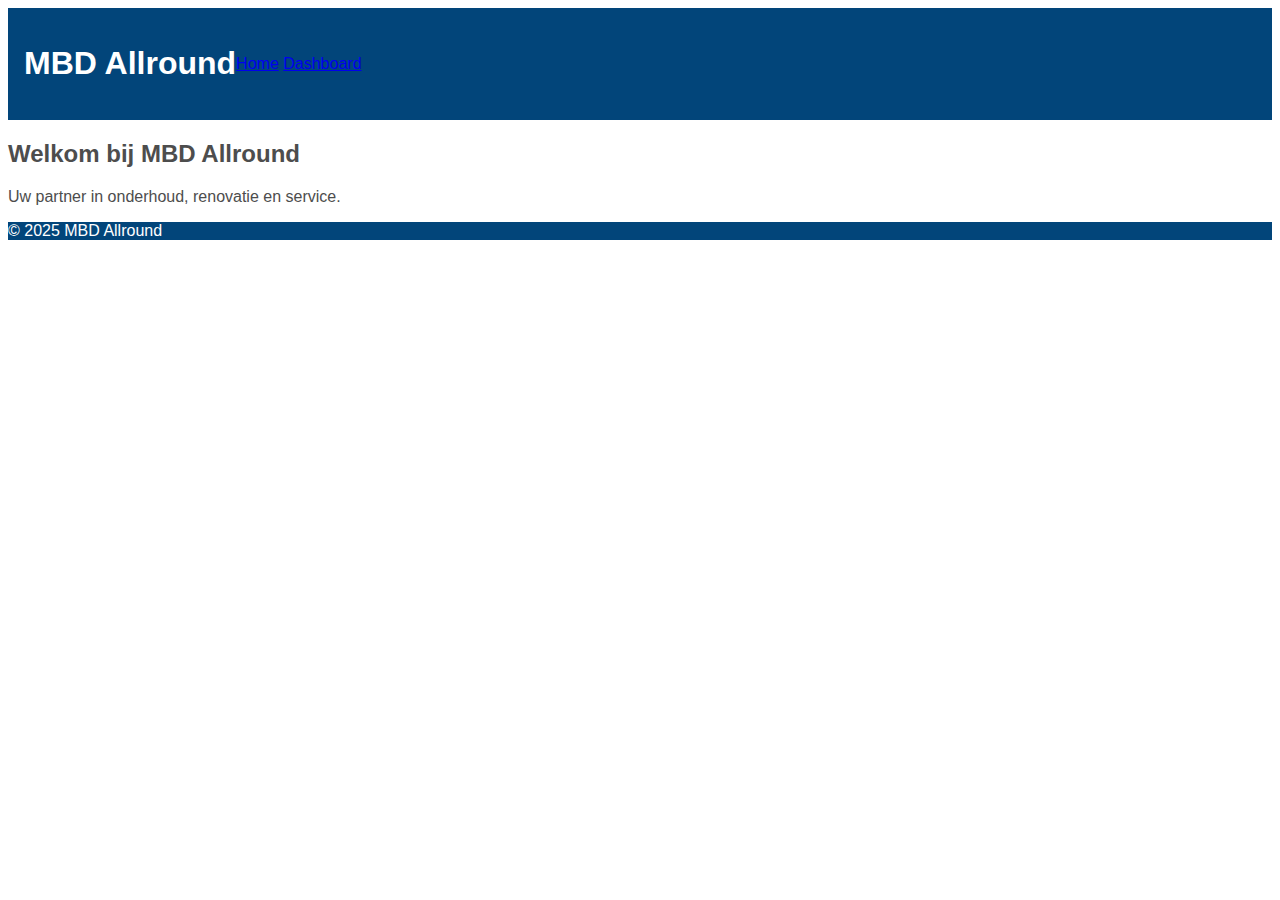
<file: index.html>
<!DOCTYPE html>
<html lang="nl">
<head>
  <meta charset="UTF-8" />
  <meta name="viewport" content="width=device-width, initial-scale=1.0" />
  <title>MBD Allround</title>
  <link rel="stylesheet" href="style.css" />
</head>
<body>
  <header>
    <h1>MBD Allround</h1>
    <nav>
      <a href="index.html">Home</a>
      <a href="dashboard.html">Dashboard</a>
    </nav>
  </header>
  <main>
    <section>
      <h2>Welkom bij MBD Allround</h2>
      <p>Uw partner in onderhoud, renovatie en service.</p>
    </section>
  </main>
  <footer>
    <p>&copy; 2025 MBD Allround</p>
  </footer>
</body>
</html>
</file>
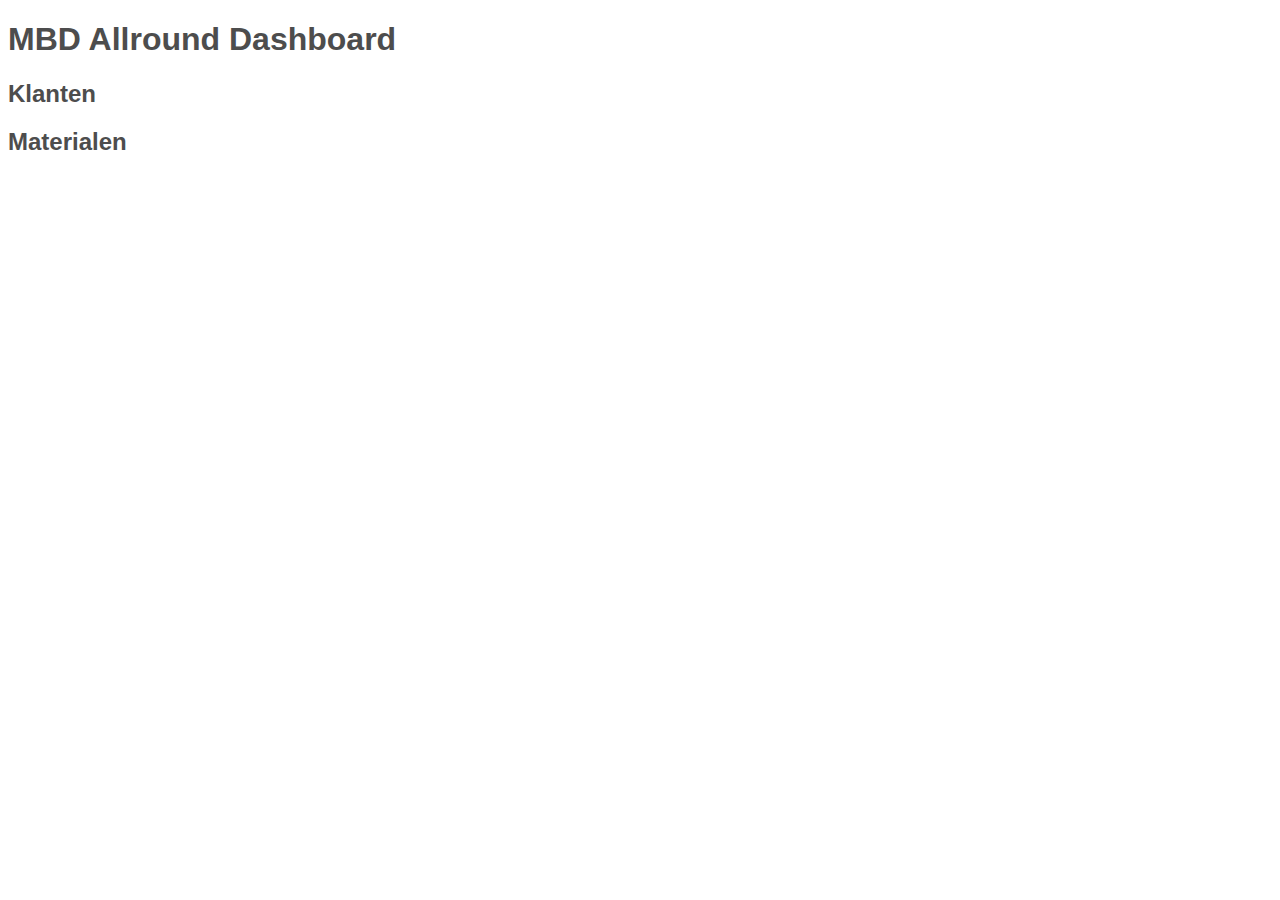
<file: dashboard.html>
<!DOCTYPE html>
<html lang="nl">
<head>
  <meta charset="UTF-8">
  <meta name="viewport" content="width=device-width, initial-scale=1.0">
  <title>Dashboard - MBD Allround</title>
  <link rel="stylesheet" href="style.css">
</head>
<body>
  <h1>MBD Allround Dashboard</h1>

  <section>
    <h2>Klanten</h2>
    <ul id="klanten-lijst"></ul>
  </section>

  <section>
    <h2>Materialen</h2>
    <ul id="materialen-lijst"></ul>
  </section>

  <script>
    // Backend URL
    const backendUrl = 'https://backend-6qfg.onrender.com';

    // Klanten ophalen
    fetch(`${backendUrl}/api/klanten`)
      .then(res => res.json())
      .then(klanten => {
        const ul = document.getElementById('klanten-lijst');
        klanten.forEach(k => {
          const li = document.createElement('li');
          li.textContent = `${k.naam} - ${k.email}`;
          ul.appendChild(li);
        });
      })
      .catch(err => console.error('Fout bij ophalen klanten:', err));

    // Materialen ophalen
    <script>
  document.querySelector('a[href="klanten.html"]').addEventListener('click', (e) => {
    e.preventDefault();
    fetch('https://backend-6qfg.onrender.com/api/klanten')
      .then(res => res.json())
      .then(data => console.log('Klanten:', data))
      .catch(err => console.error(err));
  });

  document.querySelector('a[href="materialen.html"]').addEventListener('click', (e) => {
    e.preventDefault();
    fetch('https://backend-6qfg.onrender.com/api/materialen')
      .then(res => res.json())
      .then(data => console.log('Materialen:', data))
      .catch(err => console.error(err));
  });
<script>
  const backendUrl = "https://backend-6qfg.onrender.com"; // vervang met jouw backend-URL

  fetch(`${backendUrl}/api/materialen`)
    .then(res => res.json())
    .then(materialen => {
      const ul = document.createElement('ul');
      materialen.forEach(m => {
        const li = document.createElement('li');
        li.textContent = `${m.naam} (${m.categorie}) - €${m.prijs}`;
        ul.appendChild(li);
      });
      document.body.appendChild(ul);
    })
    .catch(err => console.error('Fout bij ophalen materialen:', err));
</script>
</body>
</html>
</file>
<file: style.css>
body {
  background: #FFFFFF;
  color: #4D4D4D;
  font-family: Arial, sans-serif;
}

header, footer, button {
  background: #02457A;
  color: #FFF;
}

header {
  padding: 1rem;
  display: flex;
  align-items: center;
  <img src="MBD_Logo.png" alt="MBD Allround Klimaatbeheer" style="height:40px; margin-right: 0.5rem;">
<h1>Dashboard</h1>
}

button {
  border: none;
  padding: 0.5rem 1rem;
  border-radius: 4px;
}
</file>
